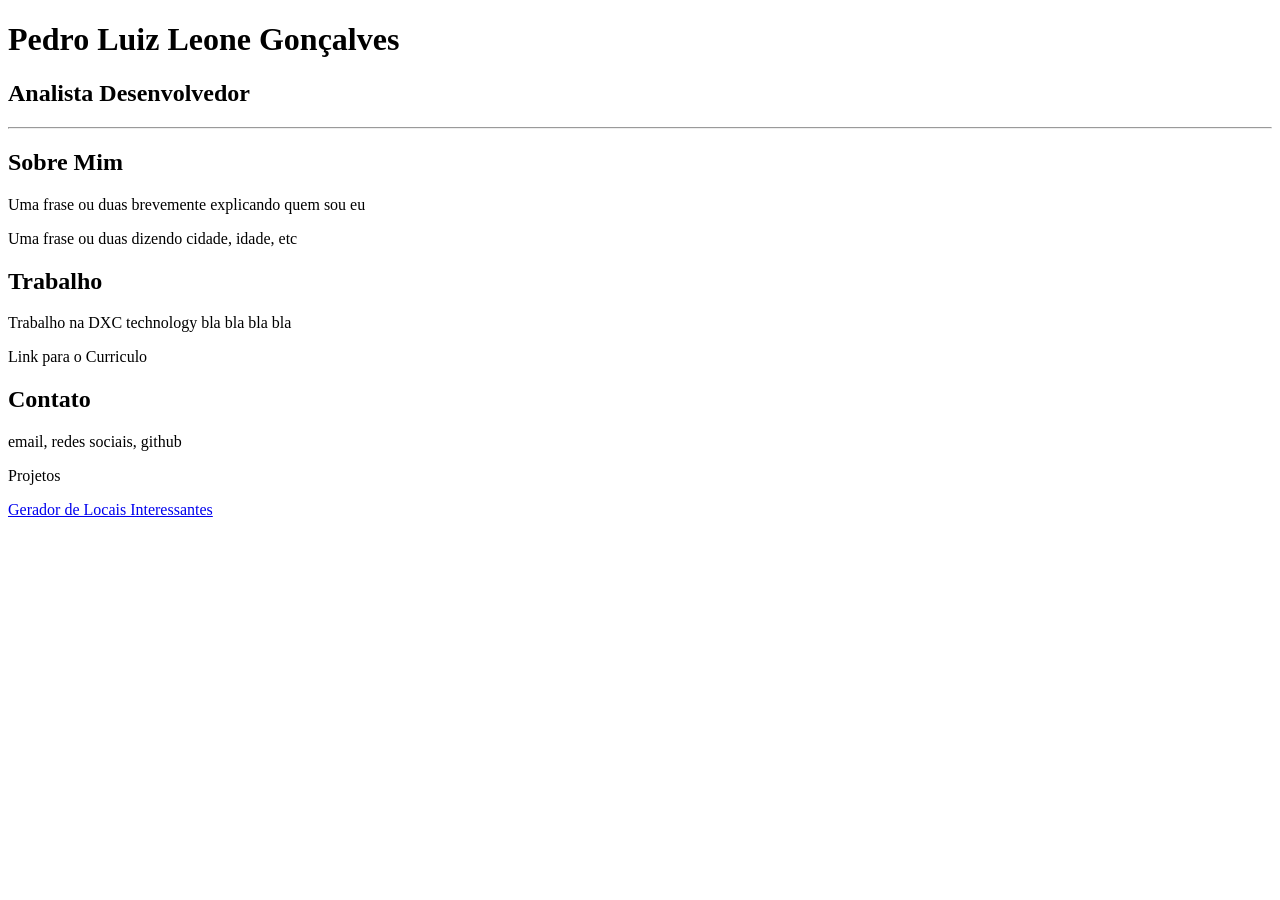
<file: index.html>
<!DOCTYPE html>
<html>
    <head>
        <title>Pedro Luiz Leone Gonçalves</title>
    </head>
<body>
<h1>Pedro Luiz Leone Gonçalves</h1>
<h2>Analista Desenvolvedor</h2>
<hr>
<h2>Sobre Mim</h2>
<p>Uma frase ou duas brevemente explicando quem sou eu</p>
<p>Uma frase ou duas dizendo cidade, idade, etc</p>
<h2>Trabalho</h2>
<p>Trabalho na DXC technology bla bla bla bla </p>
<p>Link para o Curriculo</p>
<h2>Contato</h2>
<p>email, redes sociais, github</p>
<p>Projetos</p>
<p><a href="gerador.html">Gerador de Locais Interessantes</a></p>
</body>
</html>
</file>
